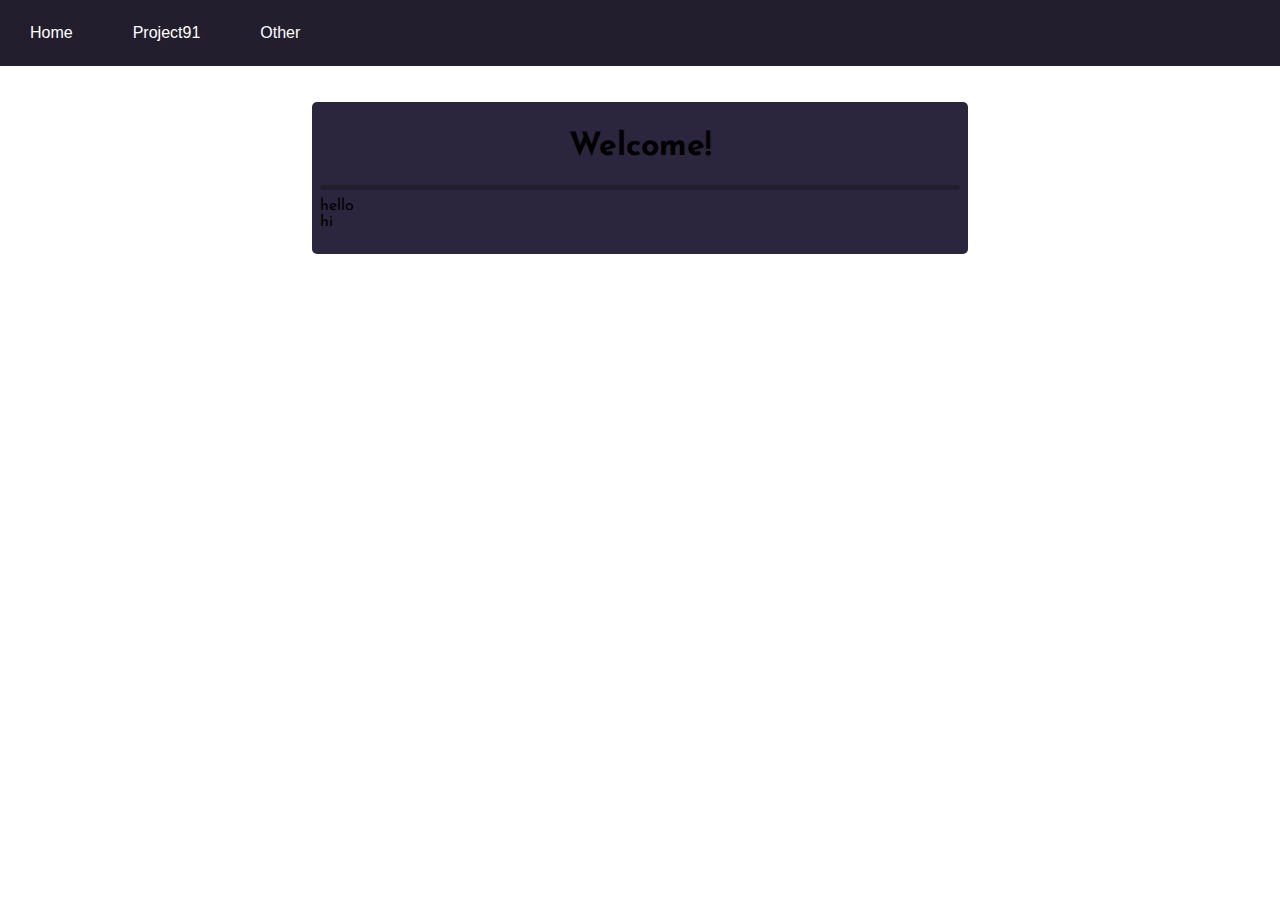
<file: index.html>
<!DOCTYPE html>

<html>
    <head>
        <link rel="icon" href="favicon.ico">
        <link rel="stylesheet" href="style.css">
        <link href='https://fonts.googleapis.com/css?family=Sofia' rel='stylesheet' />
    </head>
    <body>

            

        <div class="navigation">
            <a href="http://microtopia.dev/index.html"><button class="button"> Home </button></a>
            <a><button class="button">Project91</button></a>
            <a href="other/menu.html"><button class="button">Other</button></a>

        </div>
        <br>
        <br>
        <div class="textArea">

            <p>
                <h1>Welcome!</h1>
                <hr>
                hello<br>
                hi<br>
            </p>
        </div>
    </body>
</html>
</file>
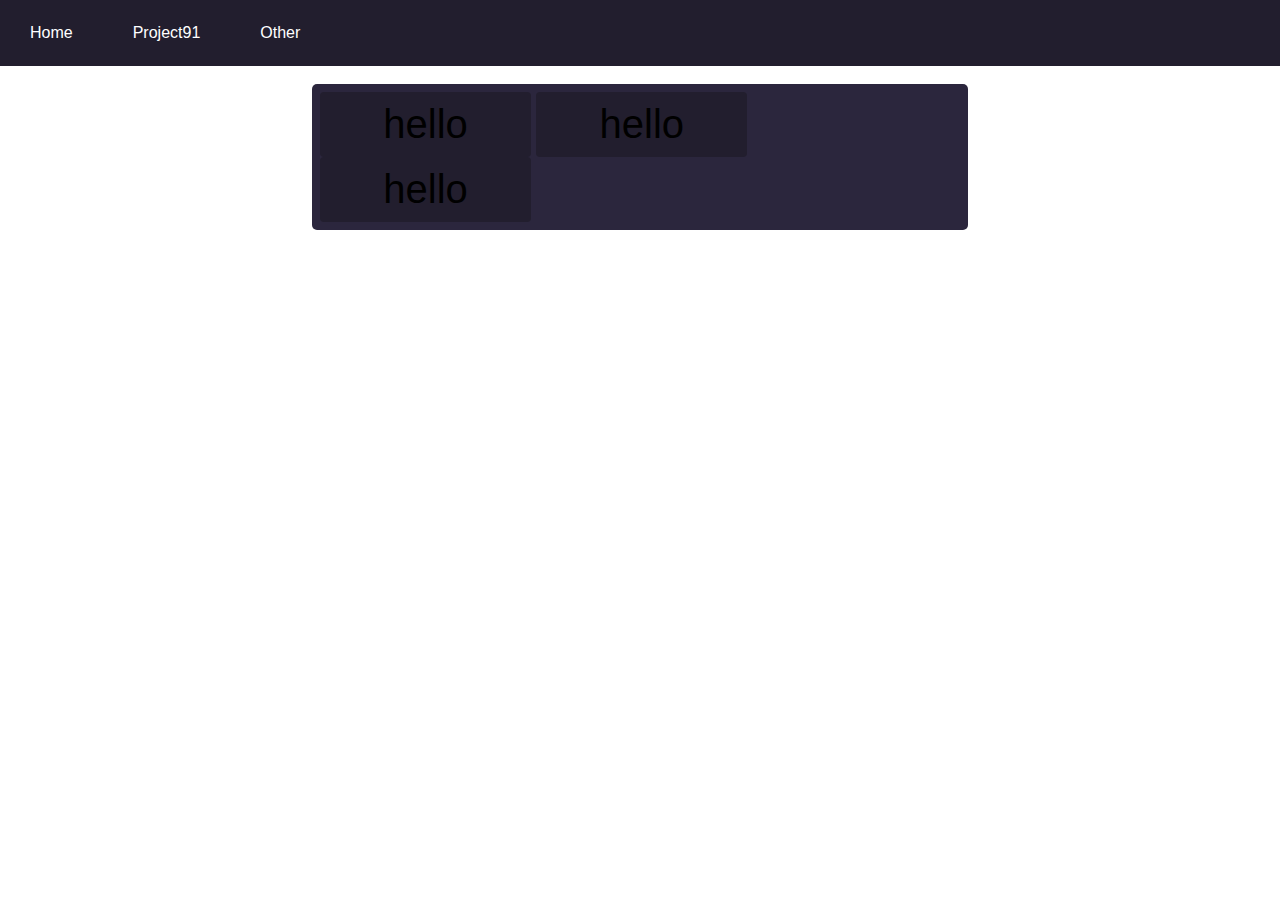
<file: other/menu.html>
<!DOCTYPE html>

<html>
    <head>
        <link rel="stylesheet" href="../style.css">
        
    </head>

    <body>
        <div class="navigation">
            <a href="http://microtopia.dev/index.html"><button class="button"> Home </button></a>
            <a><button class="button">Project91</button></a>
            <a><button class="button">Other</button></a>

        </div>
        <br>
        <div class="textArea">
            <button class="fancyButton">hello</button>
              
            <button class="fancyButton" style="margin: center;">hello</button>
              
            <button class="fancyButton">hello</button>
                    
        </div>
    </body>
</html>
</file>
<file: style.css>
@import url('https://fonts.googleapis.com/css2?family=Josefin+Sans:wght@700&display=swap');

.navigation {
    font-family: 'Josefin Sans', sans-serif;
    overflow: hidden;
    background-color: #221e2e;
}

.navigation .button {
    float: left;
    display: block;
    background-color: #221e2e;
    color: white;
    text-align: center;
    border: none;
    padding: 24px 30px;
    font-size: 16px;
}

.navigation button:hover {
    cursor: pointer;
}

body {
    margin: 0;
    animation-name: bodyColor;
    animation-direction: alternate;
    animation-iteration-count: infinite;
    animation-duration: 20s;
}

@keyframes bodyColor {
    0% {background-color: #433c5d;}
    25% {background-color: #433c5d;}
    50% {background-color: #433c5d;}
    75% {background-color: #38324d;}
    100% {background-color: #38324d;}
}

.textArea {
    font-family: 'Josefin Sans', sans-serif;
    margin: auto;
    border-radius: 5px;
    border-width: 1px;
    border-color: #221e2e;
    background-color: #2b263d;
    min-width: 25%;
    max-width: 50%;
    text-align: left;
    padding:  8px 8px;
}

.textArea h1 {
    text-align: center;
}

.textArea hr {
    background-color: #221e2e;
    height: 5px;
    border: none;
    border-radius: 4px;
}

.textArea .center {
    text-align: center;
}

.fancyButton {
    background-color: #221e2e;
    border: none;
    border-radius: 4px;
    padding: 10px 10px;
    font-size: 40px;
    cursor: pointer;
    width: 33%;
}
</file>
